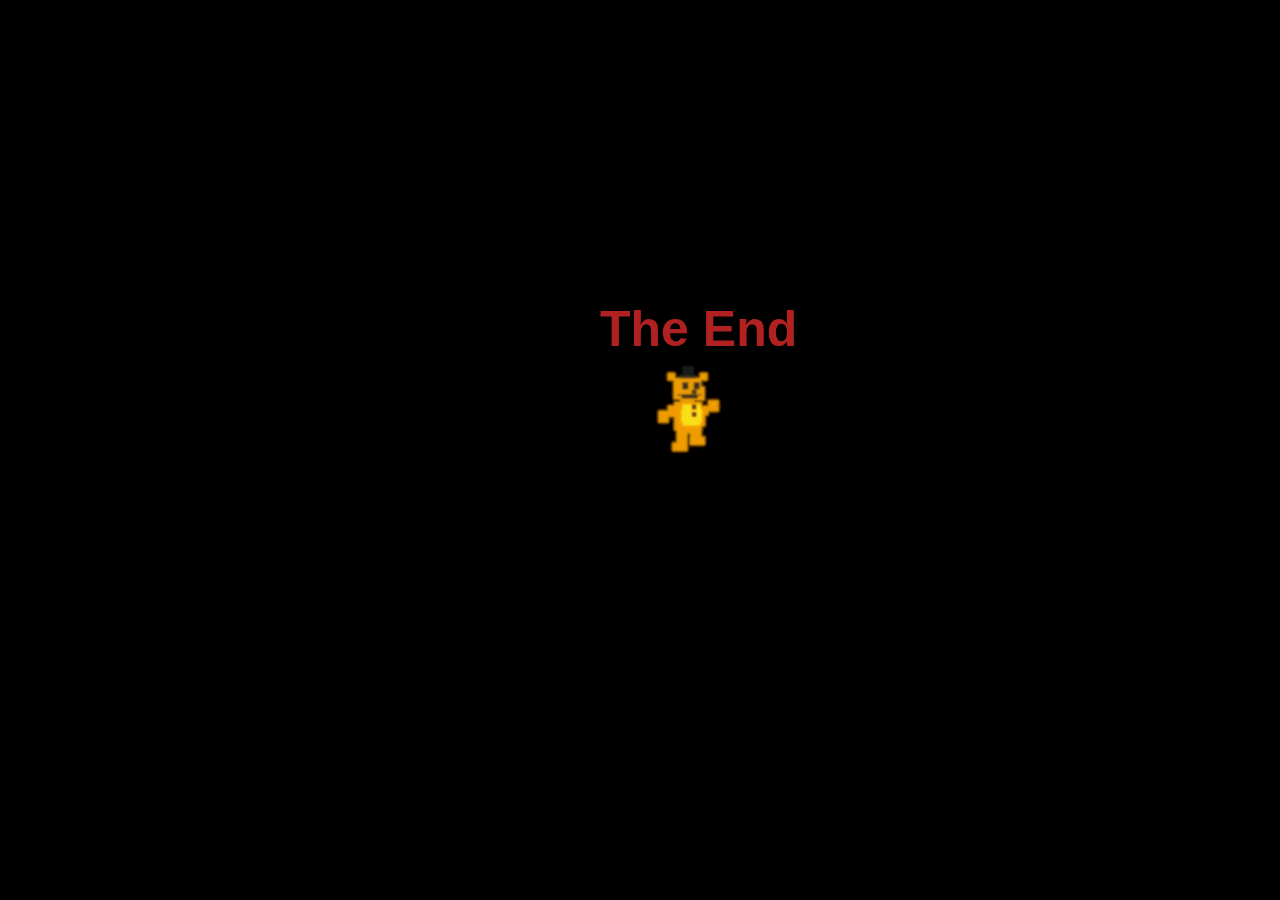
<file: End.html>
<!DOCTYPE html>
<html lang="en">
<head>
    <meta charset="UTF-8">
    <meta name="viewport" content="width=device-width, initial-scale=1.0">
    <title>Ending.It'sMe</title>
    <link rel="stylesheet" href="end.css">
</head>
<body>
    <main>
        <div class="endbackground">
            <h1>The End</h1>
            <img src="frdbear.gif" alt="0" width="100">
        </div>
    </main>
</body>
</html>
</file>
<file: end.css>
*{

margin: 0%;
padding: 0%; 
font-family: 'Franklin Gothic Medium', 'Arial Narrow', Arial, sans-serif;
color: rgb(177, 33, 33);

}

body{

    background-color: black;

}

.endbackground h1{

margin-top: 300px;
margin-left: 600px;
font-size: 50px;

}

.endbackground img{

margin-left: 639px;

}
</file>
